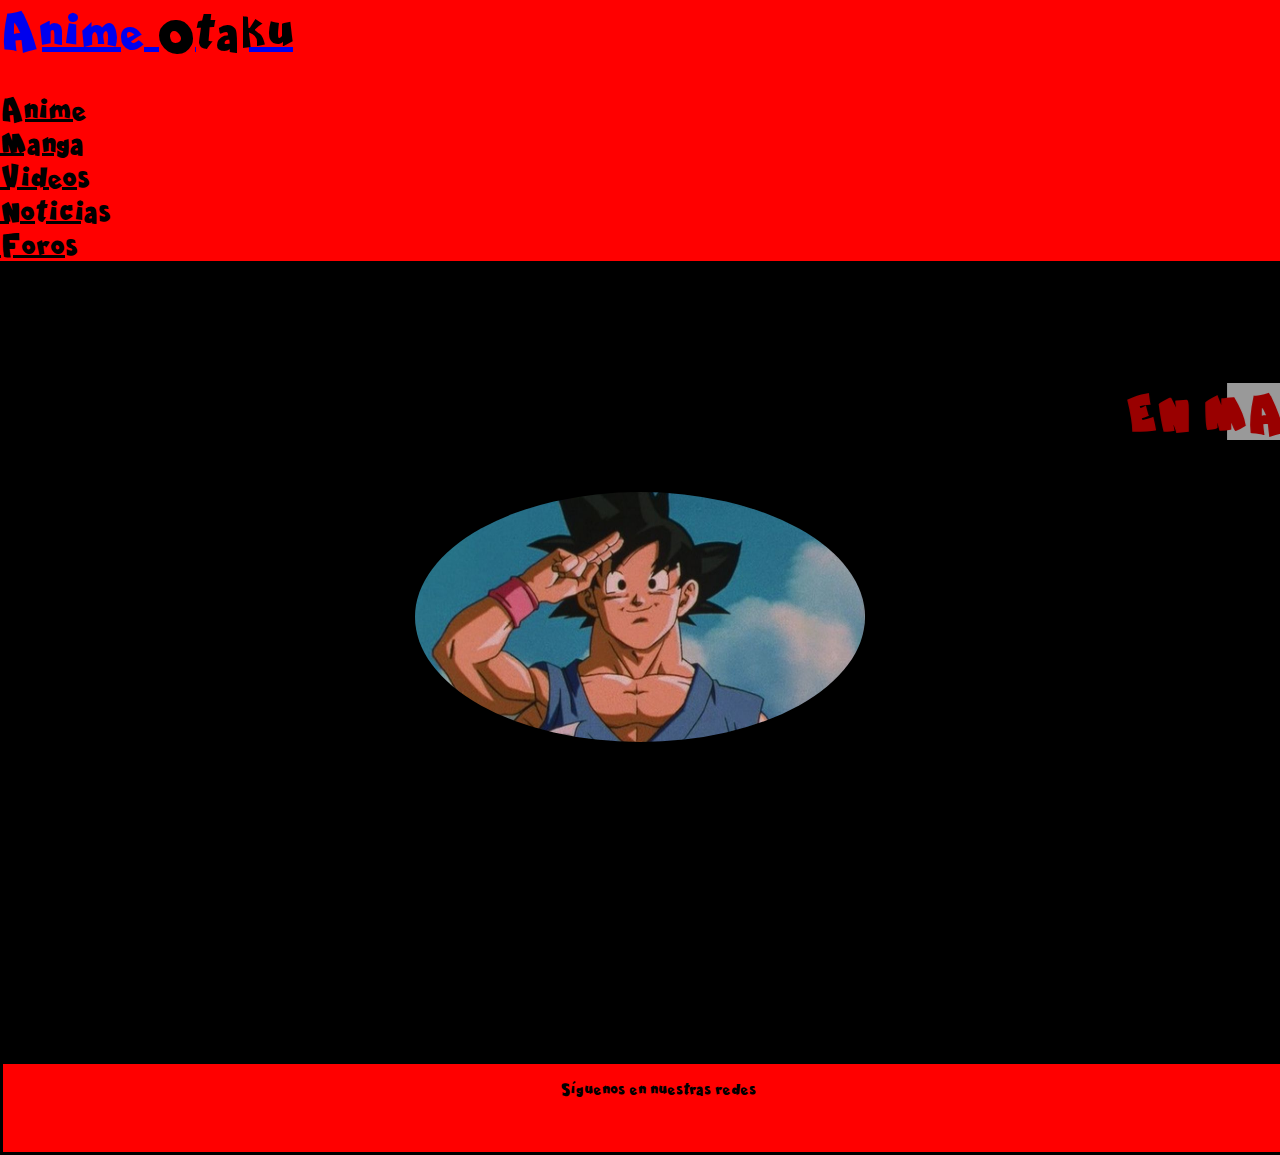
<file: dragonball/dragonball.html>
<!DOCTYPE html>
<html lang="es">

<head>
    <meta charset="UTF-8">
    <meta http-equiv="X-UA-Compatible" content="IE=edge">
    <meta name="viewport" content="width=device-width, initial-scale=1.0">
    <title>one piece</title>
    <link href="https://cdn.jsdelivr.net/npm/bootstrap@5.3.0-alpha3/dist/css/bootstrap.min.css" rel="stylesheet" integrity="sha384-KK94CHFLLe+nY2dmCWGMq91rCGa5gtU4mk92HdvYe+M/SXH301p5ILy+dN9+nJOZ" crossorigin="anonymous">
    <link rel="stylesheet" href="https://cdnjs.cloudflare.com/ajax/libs/font-awesome/6.4.0/css/all.min.css" integrity="sha512-iecdLmaskl7CVkqkXNQ/ZH/XLlvWZOJyj7Yy7tcenmpD1ypASozpmT/E0iPtmFIB46ZmdtAc9eNBvH0H/ZpiBw==" crossorigin="anonymous" referrerpolicy="no-referrer" />
    <link rel="stylesheet" href="../estilo.css">
    <title>preentrega2</title>
    <link rel="icon" href="../multimedia/icono-one-piece.ico">
</head>

<body>
   
       <!--NAVBAR Inicia-->

       <nav class="navbar navbar-expand-md  navbar-dark">
        <div class="container-fluid">
            <a class="navbar-brand" href="../index.html">
                <aside class="anime">Anime <span class="otaku">Otaku</span> </aside>
            </a>
            <button class="navbar-toggler" type="button" data-bs-toggle="collapse" data-bs-target="#collapsibleNavbar">
                <span class="navbar-toggler-icon"></span>
            </button>
            <div class="collapse navbar-collapse" id="collapsibleNavbar">
                <ul class="navbar-nav">
                    <li class="nav-item">
                        <a class="nav-link" href="#">Anime</a>
                    </li>
                    <li class="nav-item">
                        <a class="nav-link" href="#">Manga</a>
                    </li>
                    <li class="nav-item">
                        <a class="nav-link" href="#">Videos</a>
                    </li>
                    <li class="nav-item">
                        <a class="nav-link" href="#">Noticias</a>
                    </li>
                    <li class="nav-item">
                        <a class="nav-link" href="#">Foros</a>
                    </li>                
                </ul>
            </div>
        </div>
    </nav>

<div class="mantenimiento"><marquee behavior="" direction="left"><h1>EN MANTENIMIENTO</h1></marquee>

<img class="mantenimiento1" src="../multimedia/dragon ball/mantenimiento.jpg" alt="" height="250px" width="450">

</div>

    <footer class="footer">



        <p>Síguenos en nuestras redes</p>
        <div class="redes">
            <a href="https://www.facebook.com/"><i class="fa-brands fa-facebook" style="color: black;"></i></a>
            <a href="https://www.twitter.com"><i class="fa-brands fa-twitter" style="color: black;"></i></a>
            <a href="https://www.instagram.com"><i class="fa-brands fa-square-instagram" style="color: black"></i></a>
            <a href="https://www.youtube.com"><i class="fa-brands fa-youtube" style="color: black;"></i></a>

        </div>


    </footer>

    <a href="#" class="subir">

        <i class="fa-solid fa-chevron-up"></i>

    </a>

    <script src="https://cdn.jsdelivr.net/npm/bootstrap@5.3.0-alpha3/dist/js/bootstrap.bundle.min.js" integrity="sha384-ENjdO4Dr2bkBIFxQpeoTz1HIcje39Wm4jDKdf19U8gI4ddQ3GYNS7NTKfAdVQSZe" crossorigin="anonymous"></script>
</body>

</html>
</file>
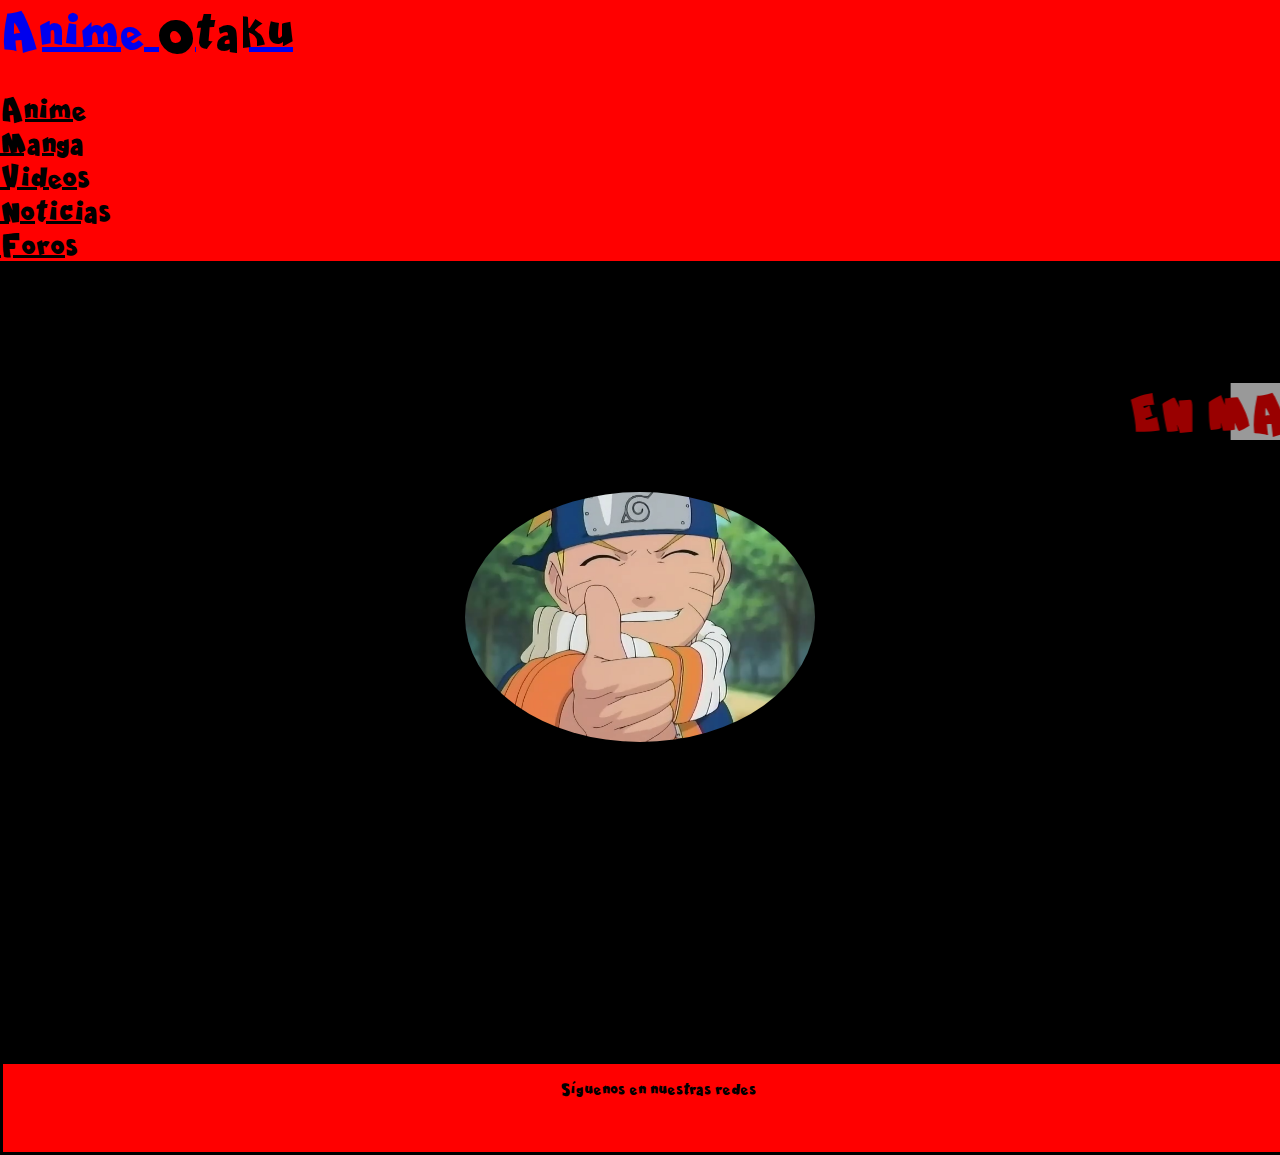
<file: naruto/naruto.html>
<!DOCTYPE html>
<html lang="es">

<head>
    <meta charset="UTF-8">
    <meta http-equiv="X-UA-Compatible" content="IE=edge">
    <meta name="viewport" content="width=device-width, initial-scale=1.0">
    <title>one piece</title>
    <link href="https://cdn.jsdelivr.net/npm/bootstrap@5.3.0-alpha3/dist/css/bootstrap.min.css" rel="stylesheet" integrity="sha384-KK94CHFLLe+nY2dmCWGMq91rCGa5gtU4mk92HdvYe+M/SXH301p5ILy+dN9+nJOZ" crossorigin="anonymous">
    <link rel="stylesheet" href="https://cdnjs.cloudflare.com/ajax/libs/font-awesome/6.4.0/css/all.min.css" integrity="sha512-iecdLmaskl7CVkqkXNQ/ZH/XLlvWZOJyj7Yy7tcenmpD1ypASozpmT/E0iPtmFIB46ZmdtAc9eNBvH0H/ZpiBw==" crossorigin="anonymous" referrerpolicy="no-referrer" />
    <link rel="stylesheet" href="../estilo.css">
    <title>preentrega2</title>
    <link rel="icon" href="../multimedia/icono-one-piece.ico">
</head>

<body>
   
       <!--NAVBAR Inicia-->

       <nav class="navbar navbar-expand-md  navbar-dark">
        <div class="container-fluid">
            <a class="navbar-brand" href="../index.html">
                <aside class="anime">Anime <span class="otaku">Otaku</span> </aside>
            </a>
            <button class="navbar-toggler" type="button" data-bs-toggle="collapse" data-bs-target="#collapsibleNavbar">
                <span class="navbar-toggler-icon"></span>
            </button>
            <div class="collapse navbar-collapse" id="collapsibleNavbar">
                <ul class="navbar-nav">
                    <li class="nav-item">
                        <a class="nav-link" href="#">Anime</a>
                    </li>
                    <li class="nav-item">
                        <a class="nav-link" href="#">Manga</a>
                    </li>
                    <li class="nav-item">
                        <a class="nav-link" href="#">Videos</a>
                    </li>
                    <li class="nav-item">
                        <a class="nav-link" href="#">Noticias</a>
                    </li>
                    <li class="nav-item">
                        <a class="nav-link" href="#">Foros</a>
                    </li>                
                </ul>
            </div>
        </div>
    </nav>

<div class="mantenimiento"><marquee behavior="" direction="left"><h1>EN MANTENIMIENTO</h1></marquee>

<img class="mantenimiento1" src="../multimedia/naruto/naruto.png" alt="" height="250px" width="350">

</div>

    <footer class="footer">



        <p>Síguenos en nuestras redes</p>
        <div class="redes">
            <a href="https://www.facebook.com/"><i class="fa-brands fa-facebook" style="color: black;"></i></a>
            <a href="https://www.twitter.com"><i class="fa-brands fa-twitter" style="color: black;"></i></a>
            <a href="https://www.instagram.com"><i class="fa-brands fa-square-instagram" style="color: black"></i></a>
            <a href="https://www.youtube.com"><i class="fa-brands fa-youtube" style="color: black;"></i></a>

        </div>


    </footer>

    <a href="#" class="subir">

        <i class="fa-solid fa-chevron-up"></i>

    </a>

    <script src="https://cdn.jsdelivr.net/npm/bootstrap@5.3.0-alpha3/dist/js/bootstrap.bundle.min.js" integrity="sha384-ENjdO4Dr2bkBIFxQpeoTz1HIcje39Wm4jDKdf19U8gI4ddQ3GYNS7NTKfAdVQSZe" crossorigin="anonymous"></script>
</body>

</html>
</file>
<file: estilo.css>
*{
    margin: 0;
    padding: 0;
    box-sizing: none;

}
/*Fuentes*/

@font-face {
    font-family: comics;
    src: url(./font/Comicy.ttf);

}

@font-face {
    font-family: comics-2;
    src: url(./font/Comica\ BD\ Bold.ttf);

}

body{
    font-family: comics-2;
}
.navbar{

    background-color: red;
    font-size: 30px;
    
}

.anime{
    font-size: 50px;    
}

.navbar span{

    color: black;
}

.nav-link{

    color: black !important;
}

.nav-link:hover{

    color: white !important;
    font-weight: bold;
    
    
}
.navbar-toggler{

    border: none;
}

.fa-bars{

    color: black;

}

.jumbotron{

    background-image: url(./multimedia/crossover\ anime.jpg);
    background-size: cover;
    background-position: center;
    height: 450px;
    color: black;
    
    border-radius: 0;
    

}

.jumbotron p{

    color: yellow;
    text-align: left;
    font-size: 40px;
    opacity: 60%;


}

h2{
color: black;
background-color: red;
text-align: center;
padding: 20px;
margin-bottom: 0;

}

.animesmaspopulares{

    height: 450px;
}

.animesmaspopulares .row{
height: 450px;
}

.nleft.opz{

    background-image: url(./multimedia/one\ piece.jpg);
    background-size: cover;
    background-position: center;
}


.nright.opz{

    background-color: black;
    color: white;
}

.nright.opz h3{

    color: red;
    text-align: center;
    padding: 20px;
    font-size: 60px;
}




.nright.opz p{

    color: whitered;
    text-align: justify;
    padding: 20px;
    font-size: 20px;
}

button{

    margin: 0 0 0 2%;
}

button:hover{

    transform: scale(1.15);
}


.nleft.db{

    background-image: url(./multimedia/dragon\ ball.jpg);
    background-size: cover;
    background-position: center;
}

.nright.db{

    background-color: black;
    color: white;
}

.nright.db h3{

    color: red;
    text-align: center;
    padding: 20px;
    font-size: 60px;
}
.nright.db p{

    color: whitered;
    text-align: justify;
    padding: 20px;
    font-size: 20px;
}

.nleft.naruto{

    background-image: url(./multimedia/naruto.jpg);
    background-size: cover;
    background-position: center;
}

.nright.naruto{

    background-color: black;
    color: white;
}

.nright.naruto h3{

    color: red;
    text-align: center;
    padding: 20px;
    font-size: 60px;
}
.nright.naruto p{

    color: whitered;
    text-align: justify;
    padding: 20px;
    font-size: 20px;
}


.animes{
    color: white;

}


@media (max-width: 480px){

    .nleft{
        height: 30%;
    }

    .nright.opz p{

        font-size: 15px;
        height: 40%;
    }


    .nright.db p{

        font-size: 15px;
        height: 40%;
    }

   
    .nright.naruto p{

        font-size: 15px;
        height: 40%;
    }

.footer{

    height: 140%;
    width: 100%;
}

}

@media (min-width: 481px) and (max-width: 720px){

    .nleft{
        height: 45%;
    }
   

    .nright.opz p{

        font-size: 15px;
        height: 22%;
        padding: 0 20px 20px 20px;
       
    }

    .nright.db p{

        font-size: 15px;
        height: 20%;
    }

   
    .nright.naruto p{

        font-size: 15px;
        height: 30%;
    }

    .footer{

        margin: 58px 0 0 0;
        height: 140%;
        width: 100%;
    }
}


@media (min-width: 721px) and (max-width: 767px){

    .nleft{
        height: 45%;
    }
   

    .nright.opz p{

        font-size: 15px;
        height: 22%;
        padding: 0 0 0 20px;
       overflow-x: hidden;
    }

    .nright.db p{

        font-size: 15px;
        height: 20%;
        overflow-x: hidden
    }


   
    .nright.naruto p{

        font-size: 15px;
        height: 30%;
        overflow-x: hidden
    }

.button{

    text-align: right;
}
    

.footer{

    margin: 58px 0 0 0;
    height: 140%;
    width: 100%;
}
}



/* Etiquetas para One Piece*/


.op{

    background-image: url(./multimedia/desktop-wallpaper-one-piece-dark-one-piece-red.jpg);
    background-position: center;
    background-size: cover;
    ;
}



.sebuscan{
    display: flex;
    flex-direction: row;
}

@media (max-width: 480px){
    .sebuscan{
          flex-direction: column;
    }
.opyt{
    flex-direction: column 
    
}
}


@media (min-width: 481px) and (max-width: 720px){
    .sebuscan{
          flex-direction: column;
          justify-content: center;
          
    }
    .opyt{
        text-align: center;
        flex-direction: column 
        
    }
    }


    @media (min-width: 721px) and (max-width: 1080px){
        .sebuscan{
              flex-direction: column;
              justify-content: center;
              
        }

.opyt{
    text-align: center;
    flex-direction: column 
    
}
}

@media  (min-width: 1081px){
    
    .navbar{

        width: 100%;
    }

    #personajesop{
        width: 100%;
    }

    .op{

        width: 100%;
    }
    
    .sebuscan{
          flex-direction: row;
          justify-content: space-around;
          width: 100%;
    }

.opyt{

width: 100%;
text-align: center;
justify-content: space-around;
flex-direction: row 

}
.footer{
    width: 100%;
}

}




#personajesop h3{

    font-family: comics-2;
    color: red;
    font-size: 50px;
    background-color: black;
}

h1{
    font-family: comics-2;
    font-size: 50px;
    text-align: center;
    color: red;
    background-color: white;
    width: 25%;
    opacity: 60%;
    display: flex;
    justify-content: center;

}

h1 span{

    color: black;
}

.dbp{

    color: white;
    
}



.sebusca {

    text-align: center;
    color: white;
    font-family: comics-2;
    font-size: 25px;
    padding: 150px 0 0 0;

}


.sebusca:hover{
transform: scale(1.09);
transition: all 0.9s;

}

.sebuscayt{

    padding: 100px 0 0 0;

}

.sebuscayt:hover{

    color: red;
}

.mainop{

    height: 400%;
}

.opyt{
    display: flex;
    justify-content: space-between;
}


/*Etiquetas Footer Inicia*/

.footer {
    background: red;
    border: black;
    border-style: solid;
    text-align: center;
    font-family: comics-2;
    padding: 15px;
    color: black;
}

.footer p:hover{

    color: white;
    
}


.fa-brands{
    font-size: 35px;
    padding: 15px;
    letter-spacing: 20px;
    color: black;
    
}

.fa-brands:hover{
    color: white;
    
}

/*Etiquetas Footer Termina*/

.subir {

    height: 30px;
    width: 30px;
    background-color: black;
    position: fixed;
    right: 50px;
    bottom: 50px;
    color: red;
    text-align: center;
    line-height: 32px;
    font-size: 15px;
    border-radius: 100%;
    

}

.subir:hover{

    
    background-color: white;
    position: fixed;
    right: 50px;
    bottom: 50px;
    color: black;
       

}

.mantenimiento{

    font-size: 200px;
    background-color: black;
    color: red;
    height: 800px;
    text-align: center;
    
}


.mantenimiento1{

text-align: center;  
border-radius: 100%;  
}
</file>
